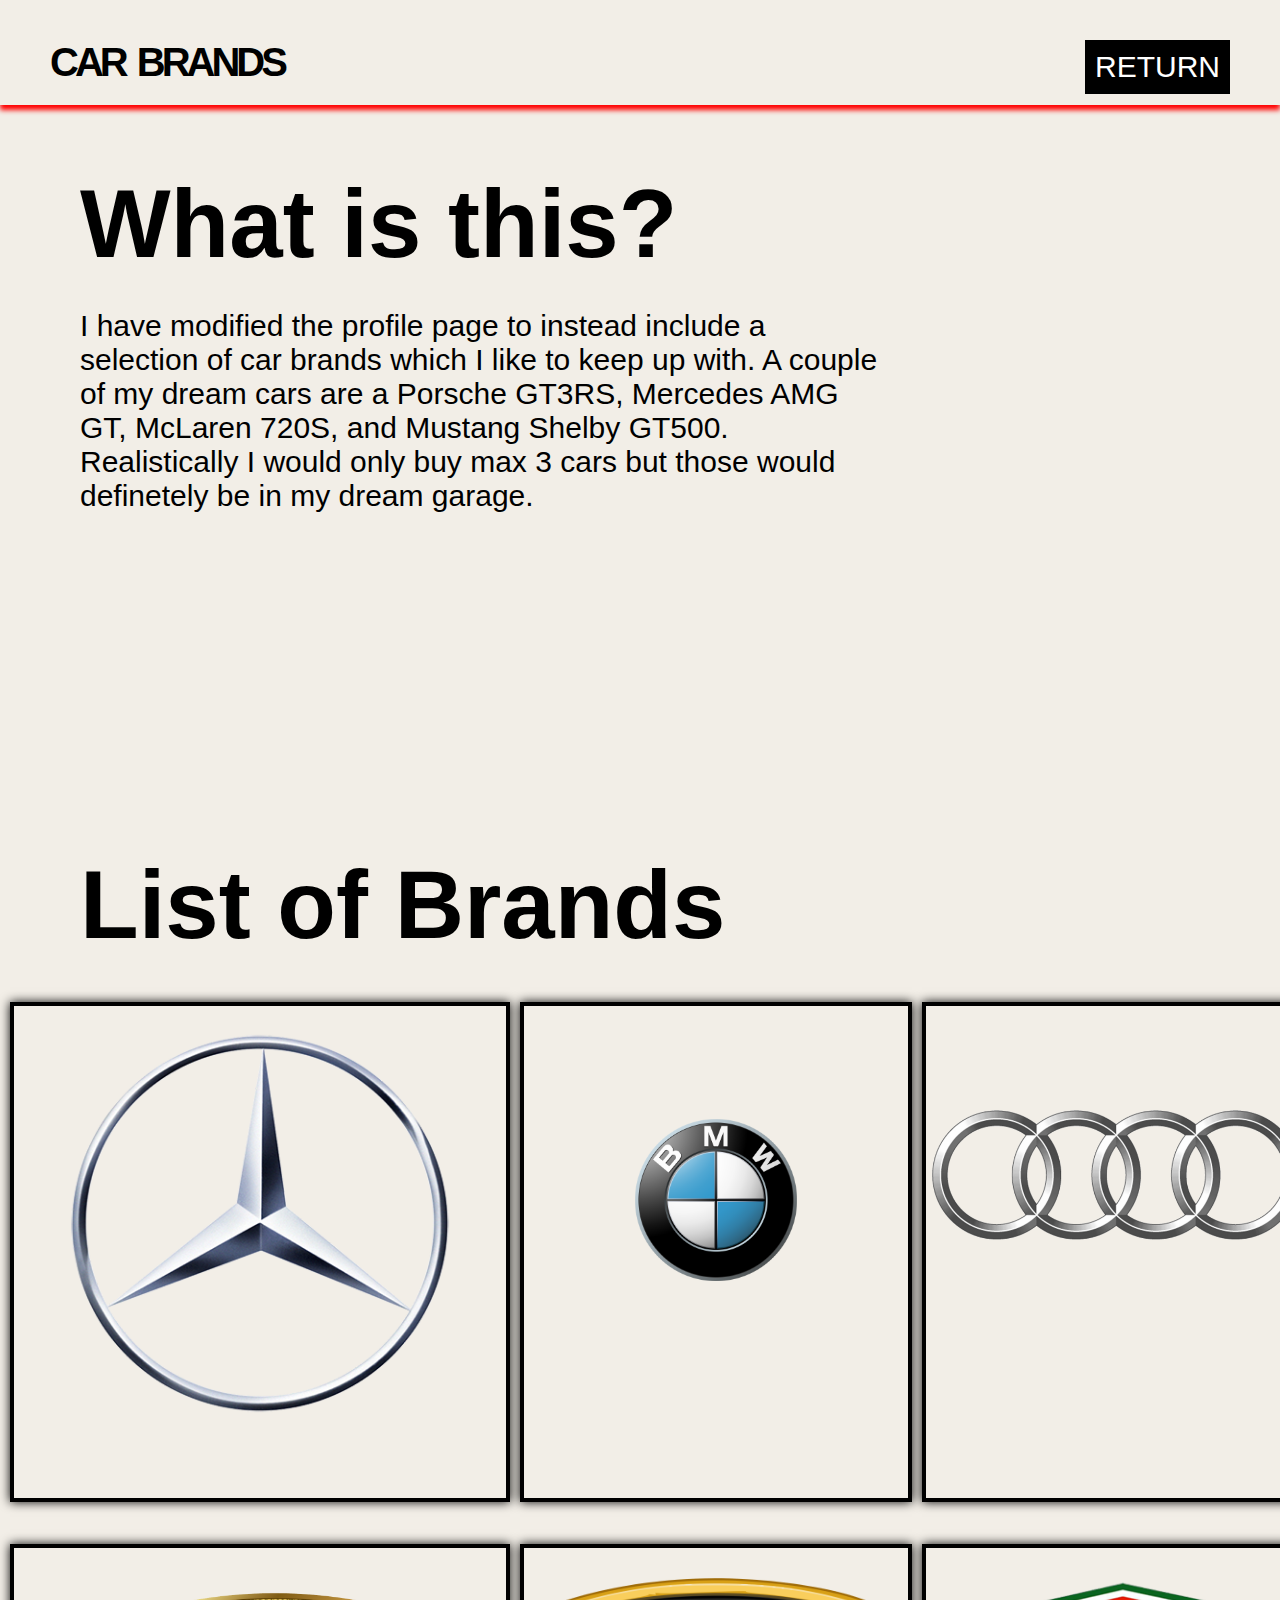
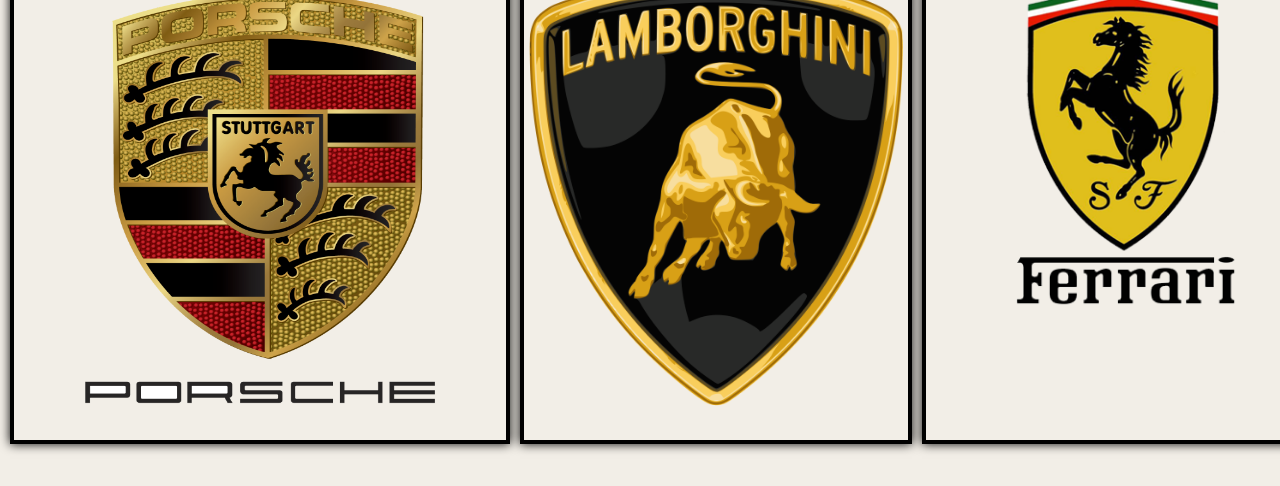
<file: profile.html>
<!DOCTYPE html>
<html>
  <head>
    <title>Nikil Kumar Kandala</title>
    <link rel="stylesheet" type="text/css" href="styles2.css"/>
  </head>
  <body>

    <div id="heading">
      <a id="title1">CAR BRANDS</a>
      <a class="return1" href="index.html"> RETURN</a>
  </div>

  <div id="information">
    <h1>What is this?</h1>
  </div>

  <p id="flow">I have modified the profile page to instead include a selection of car brands which I like to keep up with. A couple of my dream cars are a Porsche GT3RS, Mercedes AMG GT, McLaren 720S, and Mustang Shelby GT500. Realistically I would only buy max 3 cars but those would definetely be in my dream garage.</p>

  <p id="space"></p>
  <p id="space"></p>
  <p id="space2"></p>
  
  <div id="information">
    <h1>List of Brands</h1>
  </div>
  
  <p id="space2"></p>
  
  <div class="grid">
    <div class="one">
        <img src="images/mercedes.png"/>
    </div>
    <div class="two"><img src="images/bmw.png" id="centerBMW"/></div>
    <div class="three"><img src="images/audi.png"></div>
  </div>

<p id="space2"></p>

  <div class="grid">
    <div class="four"><img src="images/porsche.png"/></div>
    <div class="five"><img src="images/lambo.png"/></div>
    <div class="six"><img src="images/ferrari.png"/></div>
  </div>

  <p id="space2"></p>
    
  </body>
</html>
</file>
<file: styles2.css>
body {
    background-color: white;
    font-family: -apple-system, BlinkMacSystemFont, sans-serif;
    margin: 0px;
    background-color: #F2EEE7;
}

.return1 {
    text-decoration: none;
    text-transform: none;
    color: white;
    background-color: black;
    font-size: 30px;
    float: right;
    padding: 10px;
    transition-duration: 0.4s;
}

.return1:hover {
    /*text-shadow: 0px 0px 5px #aaa9ad;*/
    transform: scale(1.1);
    text-decoration: underline;
}


.return1:visited {
    color: none;
}

#title1 {
    font-size: 40px;
    text-align: center;
    letter-spacing: -4px;
    word-spacing: 5px;
    font-weight: bold;
}

#title1:hover {
    text-shadow: 0px 0px 5px #aaa9ad;  
}

#heading {
    padding: 40px 50px 20px 50px;
    box-shadow: 0px 5px 5px red;
}

#information {
    padding: 0px 80px 0px 80px;
    font-size: 48px;
}

.grid {
    display: grid;
    grid-template-columns: 500px;
    gap: 10px;
    grid-auto-rows: minmax(500px, 1px);
    background-color: #F2EEE7;
    text-align: center;
    margin-left: 10px;
    margin-right: 10px;
  }
  .one {
    grid-column: 1;
    grid-row: 1;
    border: 4px solid black;
    box-shadow: 0px 0px 10px black;
  }
  .two {
    grid-column: 2;
    grid-row: 1;
    border: 4px solid black;
    box-shadow: 0px 0px 10px black;
  }
  .three {
    grid-column: 3;
    grid-row: 1;
    border: 4px solid black;
    box-shadow: 0px 0px 10px black;
  }
  .four {
    grid-column: 1;
    grid-row: 1;
    border: 4px solid black;
    box-shadow: 0px 0px 10px black;
  }
  .five {
    grid-column: 2;
    grid-row: 1;
    border: 4px solid black;
    box-shadow: 0px 0px 10px black;
  }
  .six {
    grid-column: 3;
    grid-row: 1;
    border: 4px solid black;
    box-shadow: 0px 0px 10px black;
  }
  
  #space {
    padding-top: 50px;
    padding-bottom: 50px;
  }

  #space2 {
    padding-top: 0px;
    padding-bottom: 10px;
  }

#flow {
    inline-size: 800px;
    overflow-wrap: break-word;
    font-size: 30px;
    margin-left: 80px;
  }

  h1 {
    margin-bottom: 0px;
  }

  img {
    max-height: 450px;
    width: 30vw;
    display: block;
    margin-left: auto;
    margin-right: auto;
    margin-top: auto;
    margin-bottom: auto;
    padding-top: 25px;
  }

  #centerBMW {
    margin-top: auto;
    margin-bottom: auto;
    padding-top: 50px;
  }
</file>
